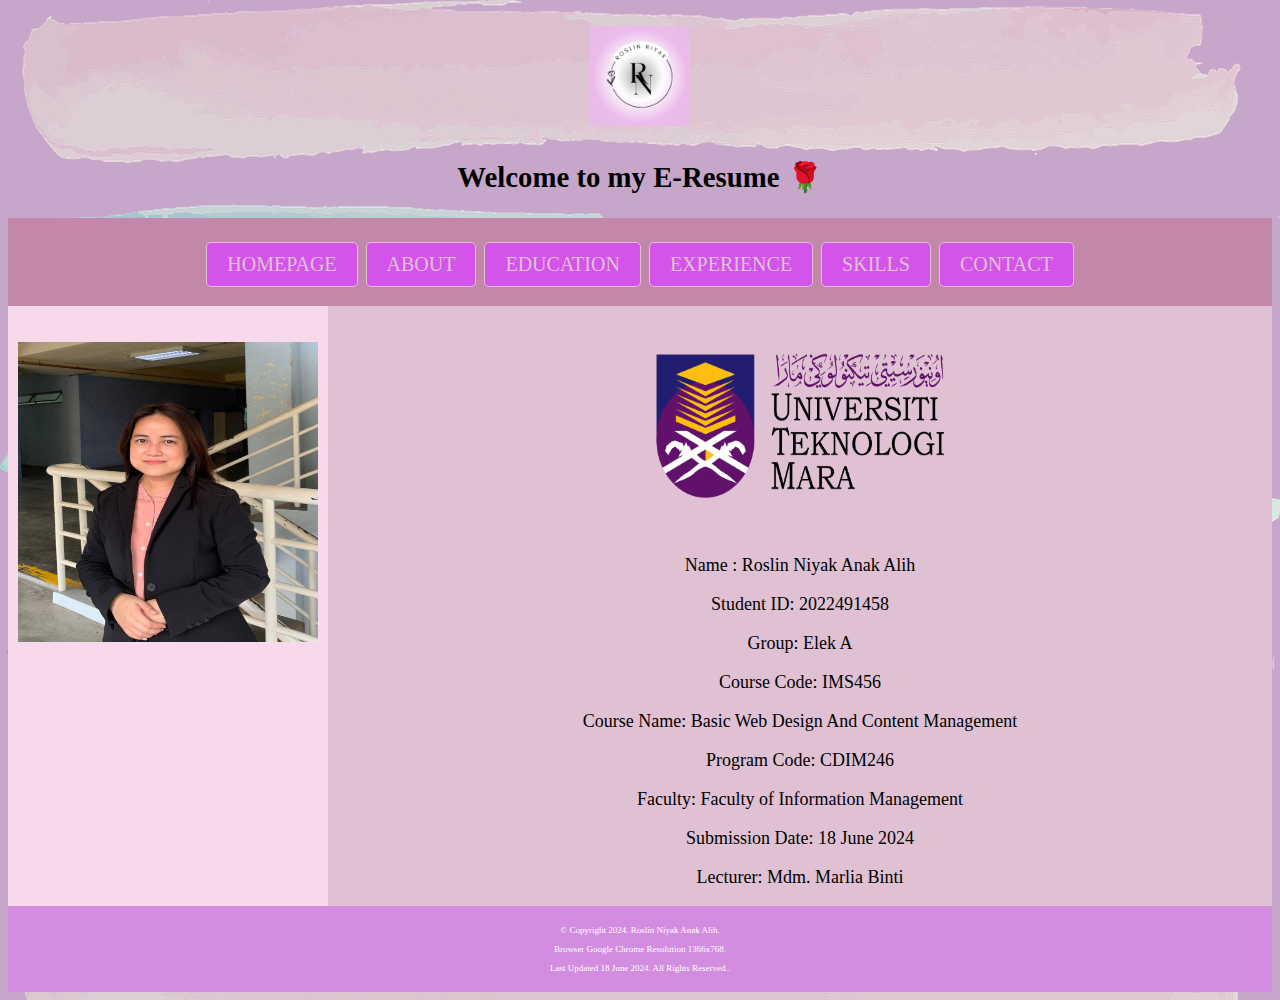
<file: index.html>
<!DOCTYPE html>
<html lang="en">
<head>
<title>My E-Resume</title>
<meta charset="utf-8">
<meta name="viewport" content="width=device-width, initial-scale=1">

<link rel="stylesheet" type="text/css" href="style.css">

</head>

<style>
  .city {
background-color: rgb(255, 71, 255);
color: white;
border: 2px solid black;
margin: 10px;
padding: 10px;
}
</style>
<h1 style="text-align: center;"> <img src="Picture/logoname.png" alt="My Pictures" width="100" height="100"></h1>
<h2 style="color: purple;"><h2 style="text-align: center;"> Welcome to my E-Resume &#127801;</h2>
  

</div>

<style>
  body {
    background-image: url(Picture/purple.png);
  }
  </style>

<header>
    <table style="width:100%">
      <tr class="menu">
        <td><a href="index.html">HOMEPAGE</a></td>
        <td><a href="aboutme.html">ABOUT</a></td>
        <td><a href="education.html">EDUCATION</a></td>
        <td><a href="experience.html">EXPERIENCE</a></td>
        <td><a href="skills.html">SKILLS</a></td>
        <td><a href="contact.html">CONTACT</a></td>
      </tr>
    </table>

  </header>
  
  <section>
    <nav>
      <ul>
       <h1 style="text-align: center;"> <img src="Picture/photo roslin.jpg" alt="My Pictures" width="300" height="300"></h1>
        <body style="background-color:rgb(198, 167, 201)"></body>
      
      </ul>
    </nav>
    
    <article>
        <article>
          <h1 style="text-align: center;"><img src="Picture/UiTM-Logo.png" alt="My Pictures" class="uitm">
          </article> <p style="text-align: center;" >Name : Roslin Niyak Anak Alih</p>
          <p style="text-align: center;">Student ID: 2022491458
          </p>
          <p style="text-align: center;">Group: Elek A</p>
          
            <p style="text-align: center;">Course Code: IMS456</p>
            
            <p style="text-align: center;">Course Name: Basic Web Design And Content Management</p> 

            <p style="text-align: center;">Program Code: CDIM246</p>
            
            <p style="text-align: center;">Faculty: Faculty of Information Management</p>
            
            <p style="text-align: center;">Submission Date: 18 June 2024</p>
            
           <p style="text-align: center;" >Lecturer: Mdm. Marlia Binti</p>
      <p></p>
      <p></p>
    </article>
  </section>
  
  <footer>
    <p>&copy; Copyright 2024. Roslin Niyak Anak Alih. 
      <p> Browser Google Chrome Resolution 1366x768.</p>

      Last Updated 18 June 2024.
      
      All Rights Reserved..</p>
  </footer>
  <body style="background-color:rgb(205, 114, 218)"></body>

  
  </body>
  </html>
</file>
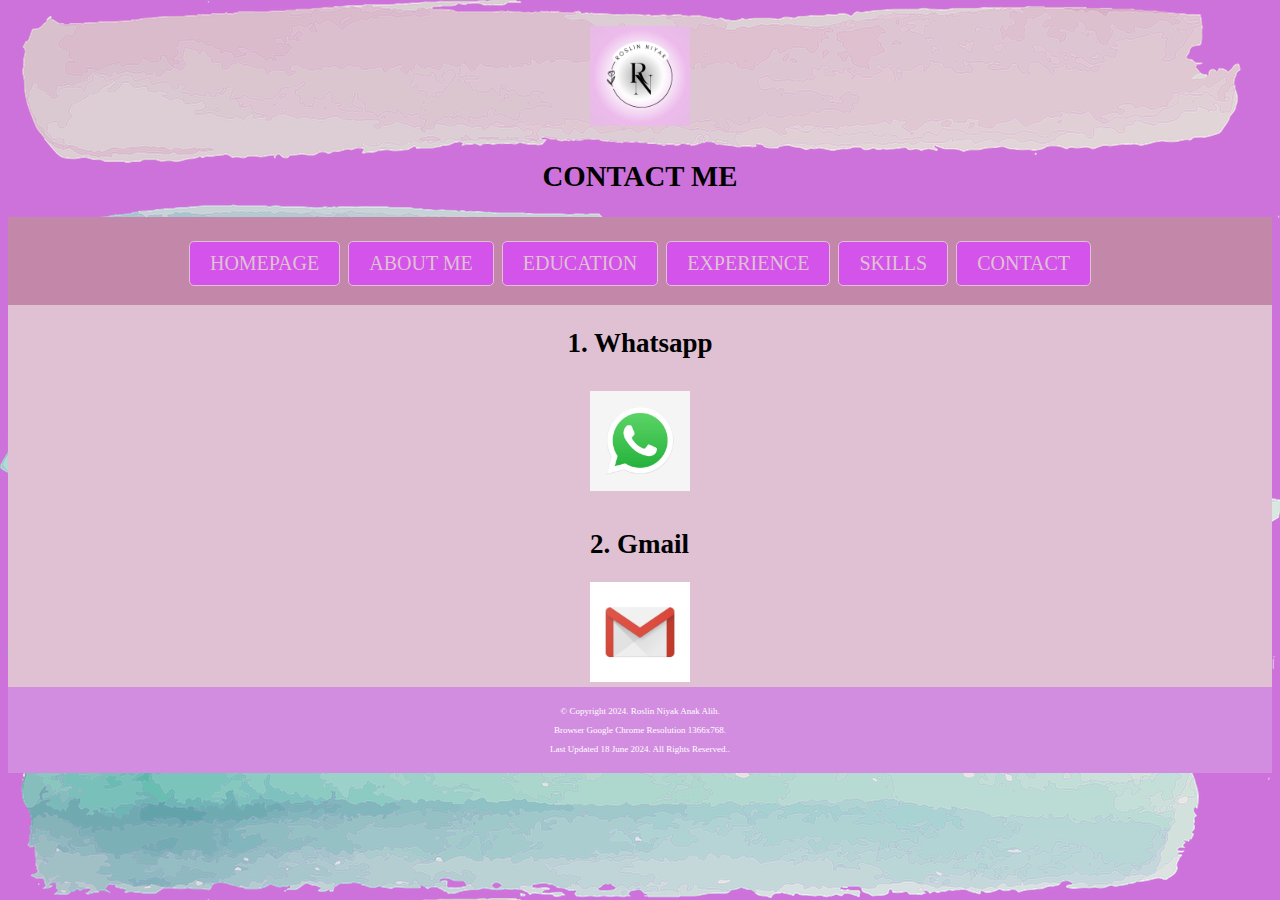
<file: contact.html>
<!DOCTYPE html>
<html lang="en">
<head>
<title>My E-Resume</title>
<meta charset="utf-8">
<meta name="viewport" content="width=device-width, initial-scale=1">

<link rel="stylesheet" type="text/css" href="style.css">

</head>

<style>
  .city {
background-color: rgb(255, 71, 255);
color: white;
border: 2px solid black;
margin: 20px;
padding: 20px;
}
</style>
<h1 style="text-align: center;"> <img src="Picture/logoname.png" alt="My Pictures" width="100" height="100"></h1>
<h2 style="color: purple;"><h2 style="text-align: center;">CONTACT ME</h2>


</p>

<style>
  body {
    background-image: url(Picture/purple.png);
  }
  </style>

<header>
    <table style="width:100%">
      <tr class="menu">
        <td><a href="index.html">HOMEPAGE</a></td>
        <td><a href="aboutme.html">ABOUT ME</a></td>
        <td><a href="education.html">EDUCATION</a></td>
        <td><a href="experience.html">EXPERIENCE</a></td>
        <td><a href="skills.html">SKILLS</a></td>
        <td><a href="contact.html">CONTACT</a></td>
      </tr>
    </table>

  </header>
  
  <section>
    
    <article>
      <title>Image Grid</title>
    <style>
        .grid-container {
            display: grid;
            grid-template-columns: repeat(3, 1fr); /* 3 columns */
            gap: 10px; /* space between images */
        }
        .grid-container img {
            width: 900%;
            height: fit-content;
        }
    </style>
</head>
<body>
    <title>Image Grid with Captions</title>
    <style>
        .grid-container {
            display: grid;
            grid-template-columns: repeat(1, 3fr); /* 2 columns: 1 for image, 1 for caption */
            gap: 10px; /* space between items */
            align-items: center; /* vertically center items */
            justify-items: center; /* center the grid items horizontally */
        }
        .grid-item {
            display: inline-flexbox;
            align-items: center;
            text-align: center; /* align text to the left */
            width: 100%; /* ensure the grid item takes the full width */
            max-width: 600px; /* optional: limit the max width of each item */
            background-color: #f9f9f9; /* optional: add background color */
            padding: 10px; /* optional: add padding */
            border-radius: 8px; /* optional: add border radius */
        }
        .grid-item img {
            width: 100px; /* set desired width */
            height: auto; /* maintain aspect ratio */
            margin-right: 10px; /* space between image and caption */
        }
        .grid-item p {
            margin-left: 10px; /* space between image and caption */
        }
    </style>
</head>
<body>
    <div class="grid-container">
      <h2>1. Whatsapp</h2>

      <a href="https://wa.link/33al3i"><img src="Picture/whatsappicon.jpg" alt="whatsappicon" style="width:100px;height:100px;"></a>
        <article>
      <h2>2. Gmail</h2>
      <a href="https://mail.google.com/mail/u/0/roslinniyak@gmail.com"><img src="Picture/gmailicon.jpg" alt="gmailicon" style="width:100px;height:100px;"></a>
            <article>

      
      
           
    </article>
  </section>
  
  <footer>
    <p>&copy; Copyright 2024. Roslin Niyak Anak Alih. 
      <p> Browser Google Chrome Resolution 1366x768.</p>

      Last Updated 18 June 2024.
      
      All Rights Reserved..</p>
  </footer>
  <body style="background-color:rgb(205, 114, 218)"></body>

  
  </body>
  </html>
</file>
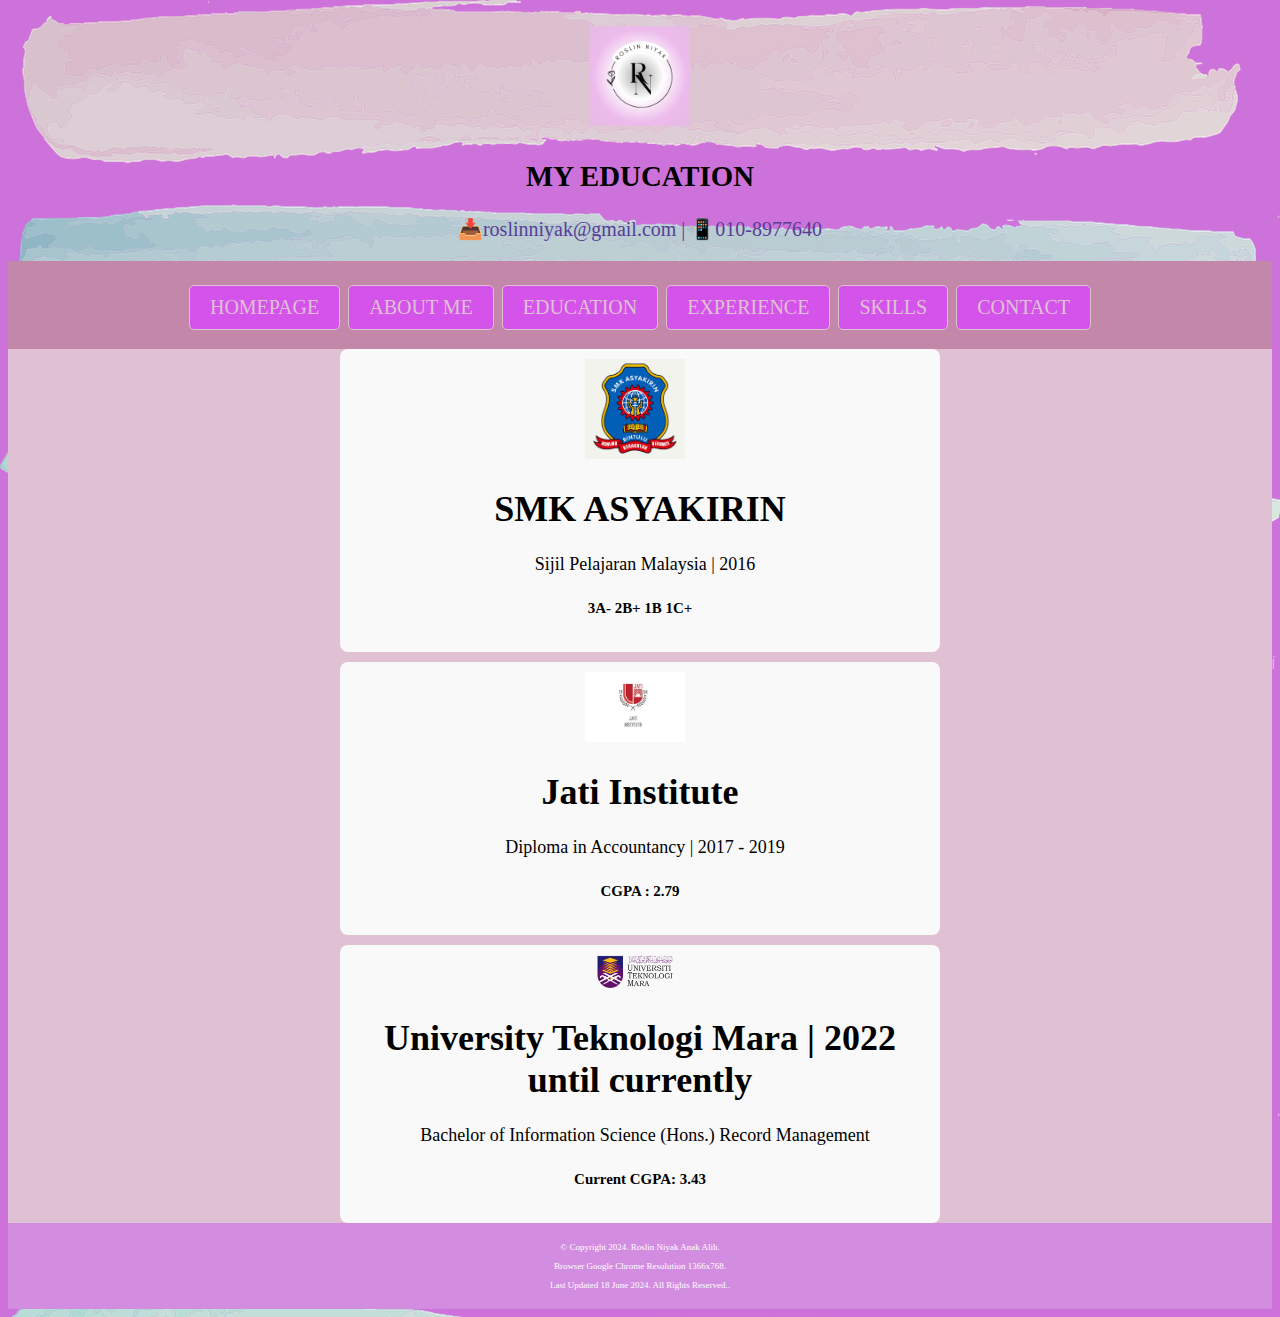
<file: education.html>
<!DOCTYPE html>
<html lang="en">
<head>
<title>My E-Resume</title>
<meta charset="utf-8">
<meta name="viewport" content="width=device-width, initial-scale=1">

<link rel="stylesheet" type="text/css" href="style.css">

</head>

<style>
  .city {
background-color: rgb(255, 71, 255);
color: white;
border: 2px solid black;
margin: 20px;
padding: 20px;
}
</style>
<h1 style="text-align: center;"> <img src="Picture/logoname.png" alt="My Pictures" width="100" height="100"></h1>
<h2 style="color: purple;"><h2 style="text-align: center;"> MY EDUCATION</h2>
<p style="color:#583d97; text-align: center;"><span style='font-size:20px;'><span style='font-size:20px;'>&#128229;roslinniyak@gmail.com |<span style='font-size:20px;'>&#128242; 010-8977640</p></span>

</p>

<style>
  body {
    background-image: url(Picture/purple.png);
  }
  </style>

<header>
    <table style="width:100%">
      <tr class="menu">
        <td><a href="index.html">HOMEPAGE</a></td>
        <td><a href="aboutme.html">ABOUT ME</a></td>
        <td><a href="education.html">EDUCATION</a></td>
        <td><a href="experience.html">EXPERIENCE</a></td>
        <td><a href="skills.html">SKILLS</a></td>
        <td><a href="contact.html">CONTACT</a></td>
      </tr>
    </table>

  </header>
  
  <section>
    
    <article>
      <title>Image Grid</title>
    <style>
        .grid-container {
            display: grid;
            grid-template-columns: repeat(3, 1fr); /* 3 columns */
            gap: 10px; /* space between images */
        }
        .grid-container img {
            width: 900%;
            height: fit-content;
        }
    </style>
</head>
<body>
    <title>Image Grid with Captions</title>
    <style>
        .grid-container {
            display: grid;
            grid-template-columns: repeat(1, 3fr); /* 2 columns: 1 for image, 1 for caption */
            gap: 10px; /* space between items */
            align-items: center; /* vertically center items */
            justify-items: center; /* center the grid items horizontally */
        }
        .grid-item {
            display: inline-flexbox;
            align-items: center;
            text-align: center; /* align text to the left */
            width: 100%; /* ensure the grid item takes the full width */
            max-width: 600px; /* optional: limit the max width of each item */
            background-color: #f9f9f9; /* optional: add background color */
            padding: 10px; /* optional: add padding */
            border-radius: 8px; /* optional: add border radius */
        }
        .grid-item img {
            width: 100px; /* set desired width */
            height: auto; /* maintain aspect ratio */
            margin-right: 10px; /* space between image and caption */
        }
        .grid-item p {
            margin-left: 10px; /* space between image and caption */
        }
    </style>
</head>
<body>
    <div class="grid-container">
        <div class="grid-item">
            <img src="Picture/logo-sekolah1.jpg" alt="Image 1">
            <h1>SMK ASYAKIRIN</h1>
            <p>Sijil Pelajaran Malaysia | 2016</p>
            <h5>3A- 2B+ 1B 1C+</h5>
    
        </div>
        <div class="grid-item">
            <img src="Picture/logo2.jpeg" alt="Image 2">
            <h1>Jati Institute</h1>
            <p> Diploma in Accountancy | 2017 - 2019</p>
            <h5>CGPA : 2.79</h5>
        </div>
        <div class="grid-item">
            <img src="Picture/uitm-universiti-teknologi-mara-logo.png" alt="Image 3">
            <h1>University Teknologi Mara | 2022 until currently</h1>
                <p>Bachelor of Information Science (Hons.) Record Management</p>
                <h5>Current CGPA: 3.43</h5>
        </div>
    </div>
        <article>
      
           
    </article>
  </section>
  
  <footer>
    <p>&copy; Copyright 2024. Roslin Niyak Anak Alih. 
      <p> Browser Google Chrome Resolution 1366x768.</p>

      Last Updated 18 June 2024.
      
      All Rights Reserved..</p>
  </footer>
  <body style="background-color:rgb(205, 114, 218)"></body>

  
  </body>
  </html>
</file>
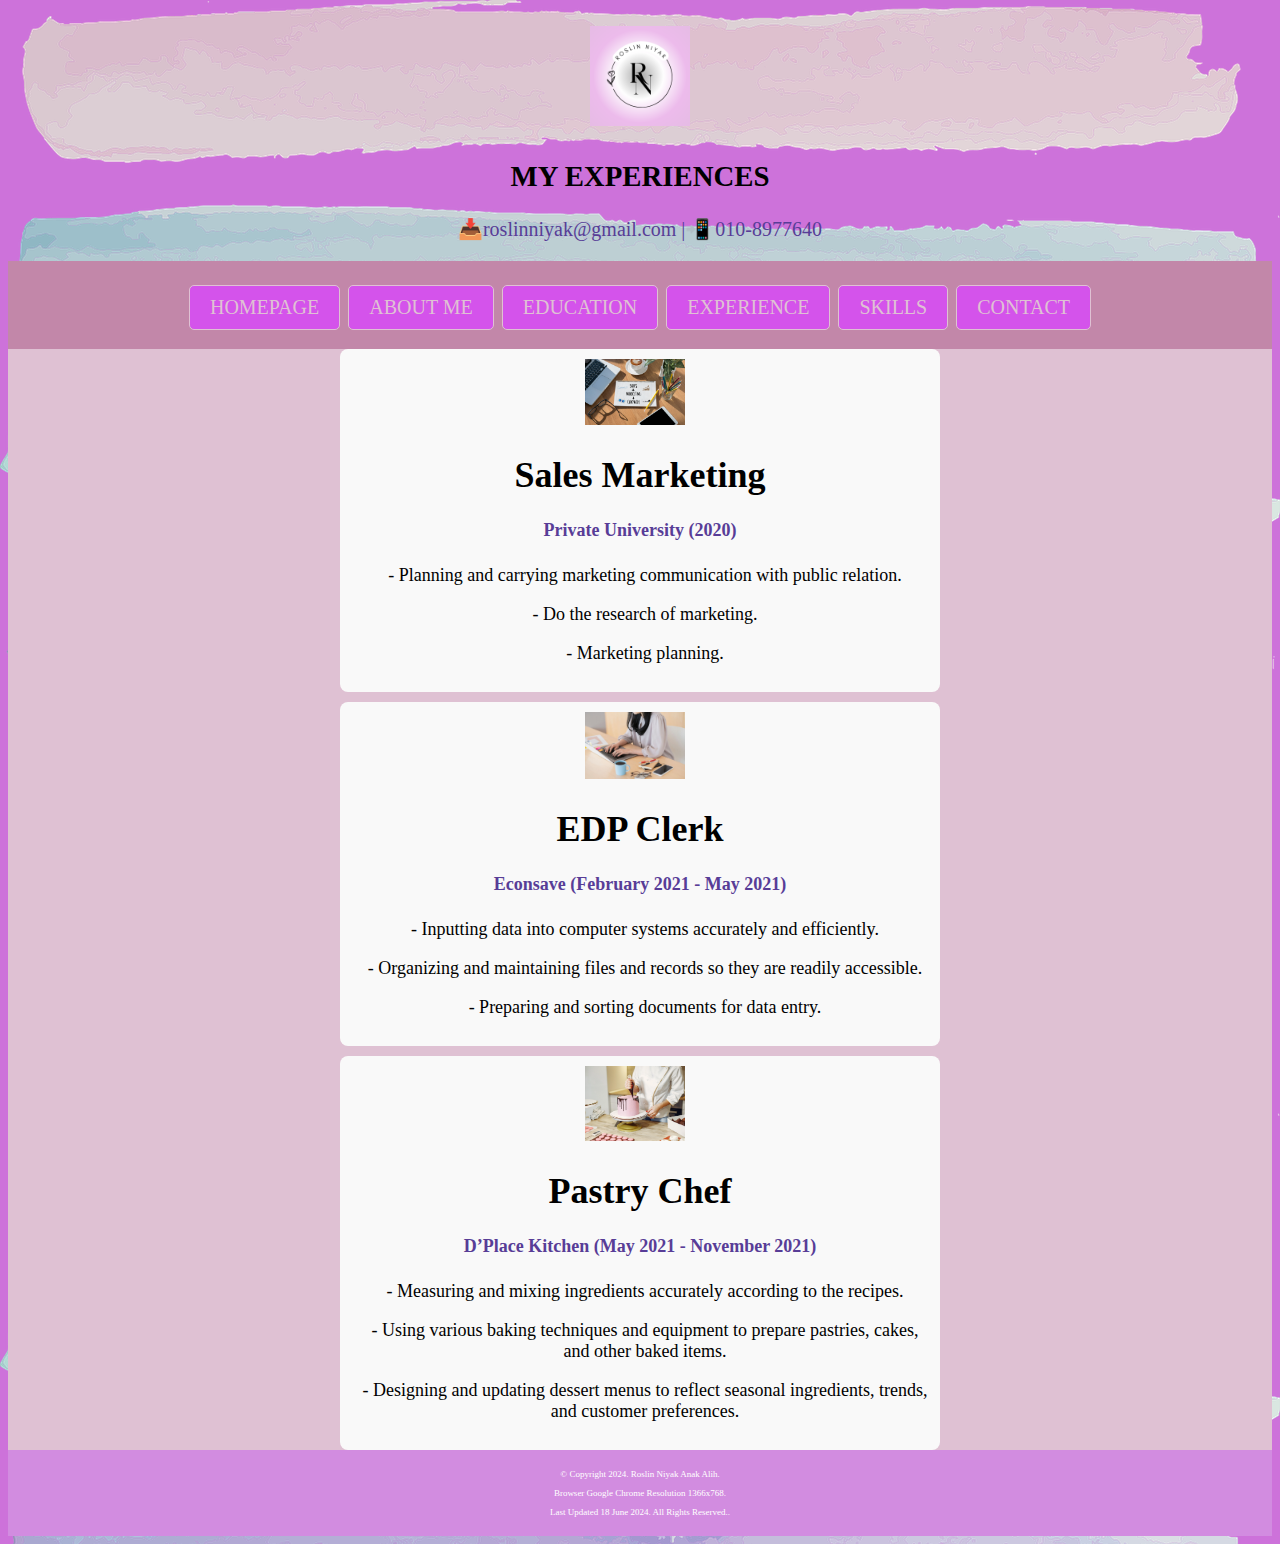
<file: experience.html>
<!DOCTYPE html>
<html lang="en">
<head>
<title>My E-Resume</title>
<meta charset="utf-8">
<meta name="viewport" content="width=device-width, initial-scale=1">

<link rel="stylesheet" type="text/css" href="style.css">

</head>

<style>
  .city {
background-color: rgb(255, 71, 255);
color: white;
border: 2px solid black;
margin: 20px;
padding: 20px;
}
</style>
<h1 style="text-align: center;"> <img src="Picture/logoname.png" alt="My Pictures" width="100" height="100"></h1>
<h2 style="color: purple;"><h2 style="text-align: center;">MY EXPERIENCES</h2>
<p style="color:#583d97; text-align: center;"><span style='font-size:20px;'><span style='font-size:20px;'>&#128229;roslinniyak@gmail.com |<span style='font-size:20px;'>&#128242; 010-8977640</p></span>

</p>

<style>
  body {
    background-image: url(Picture/purple.png);
  }
  </style>

<header>
    <table style="width:100%">
      <tr class="menu">
        <td><a href="index.html">HOMEPAGE</a></td>
        <td><a href="aboutme.html">ABOUT ME</a></td>
        <td><a href="education.html">EDUCATION</a></td>
        <td><a href="experience.html">EXPERIENCE</a></td>
        <td><a href="skills.html">SKILLS</a></td>
        <td><a href="contact.html">CONTACT</a></td>
      </tr>
    </table>

  </header>
  
  <section>
    
    <article>
      <title>Image Grid</title>
    <style>
        .grid-container {
            display: grid;
            grid-template-columns: repeat(3, 1fr); /* 3 columns */
            gap: 10px; /* space between images */
        }
        .grid-container img {
            width: 900%;
            height: fit-content;
        }
    </style>
</head>
<body>
    <title>Image Grid with Captions</title>
    <style>
        .grid-container {
            display: grid;
            grid-template-columns: repeat(1, 3fr); /* 2 columns: 1 for image, 1 for caption */
            gap: 10px; /* space between items */
            align-items: center; /* vertically center items */
            justify-items: center; /* center the grid items horizontally */
        }
        .grid-item {
            display: inline-flexbox;
            align-items: center;
            text-align: center; /* align text to the left */
            width: 100%; /* ensure the grid item takes the full width */
            max-width: 600px; /* optional: limit the max width of each item */
            background-color: #f9f9f9; /* optional: add background color */
            padding: 10px; /* optional: add padding */
            border-radius: 8px; /* optional: add border radius */
        }
        .grid-item img {
            width: 100px; /* set desired width */
            height: auto; /* maintain aspect ratio */
            margin-right: 10px; /* space between image and caption */
        }
        .grid-item p {
            margin-left: 10px; /* space between image and caption */
        }
    </style>
</head>
<body>
    <div class="grid-container">
        <div class="grid-item">
            <img src="Picture/work1.jpg" alt="Image 1">
            <h1>Sales Marketing</h1>
                <h4 style="color: #583d97;">Private University (2020)</h4>
               <p>- Planning and carrying marketing communication with public relation.
               <p>- Do the research of marketing.
               <p>- Marketing planning.</p>
    
        </div>
        <div class="grid-item">
            <img src="Picture/work2.jpg" alt="Image 2">
            <h1>EDP Clerk</h1>
              <h4 style="color:#583d97;">  Econsave (February 2021 - May 2021)</h4>
                <p>- Inputting data into computer systems accurately and efficiently.
                <p>- Organizing and maintaining files and records so they are readily accessible.
                <p>- Preparing and sorting documents for data entry.</p>
        </div>
        <div class="grid-item">
            <img src="Picture/work3.webp" alt="Image 3">
            <h1>Pastry Chef</h1>
                <h4 style="color: #583d97;">D’Place Kitchen (May 2021 - November 2021)</h4>
                <p>-  Measuring and mixing ingredients accurately according to the recipes.
                <p>- Using various baking techniques and equipment to prepare pastries, cakes, and other baked items.
               <p> - Designing and updating dessert menus to reflect seasonal ingredients, trends, and customer preferences.</p>
        </div>
    </div>
        <article>
      
           
    </article>
  </section>
  
  <footer>
    <p>&copy; Copyright 2024. Roslin Niyak Anak Alih. 
      <p> Browser Google Chrome Resolution 1366x768.</p>

      Last Updated 18 June 2024.
      
      All Rights Reserved..</p>
  </footer>
  <body style="background-color:rgb(205, 114, 218)"></body>

  
  </body>
  </html>
</file>
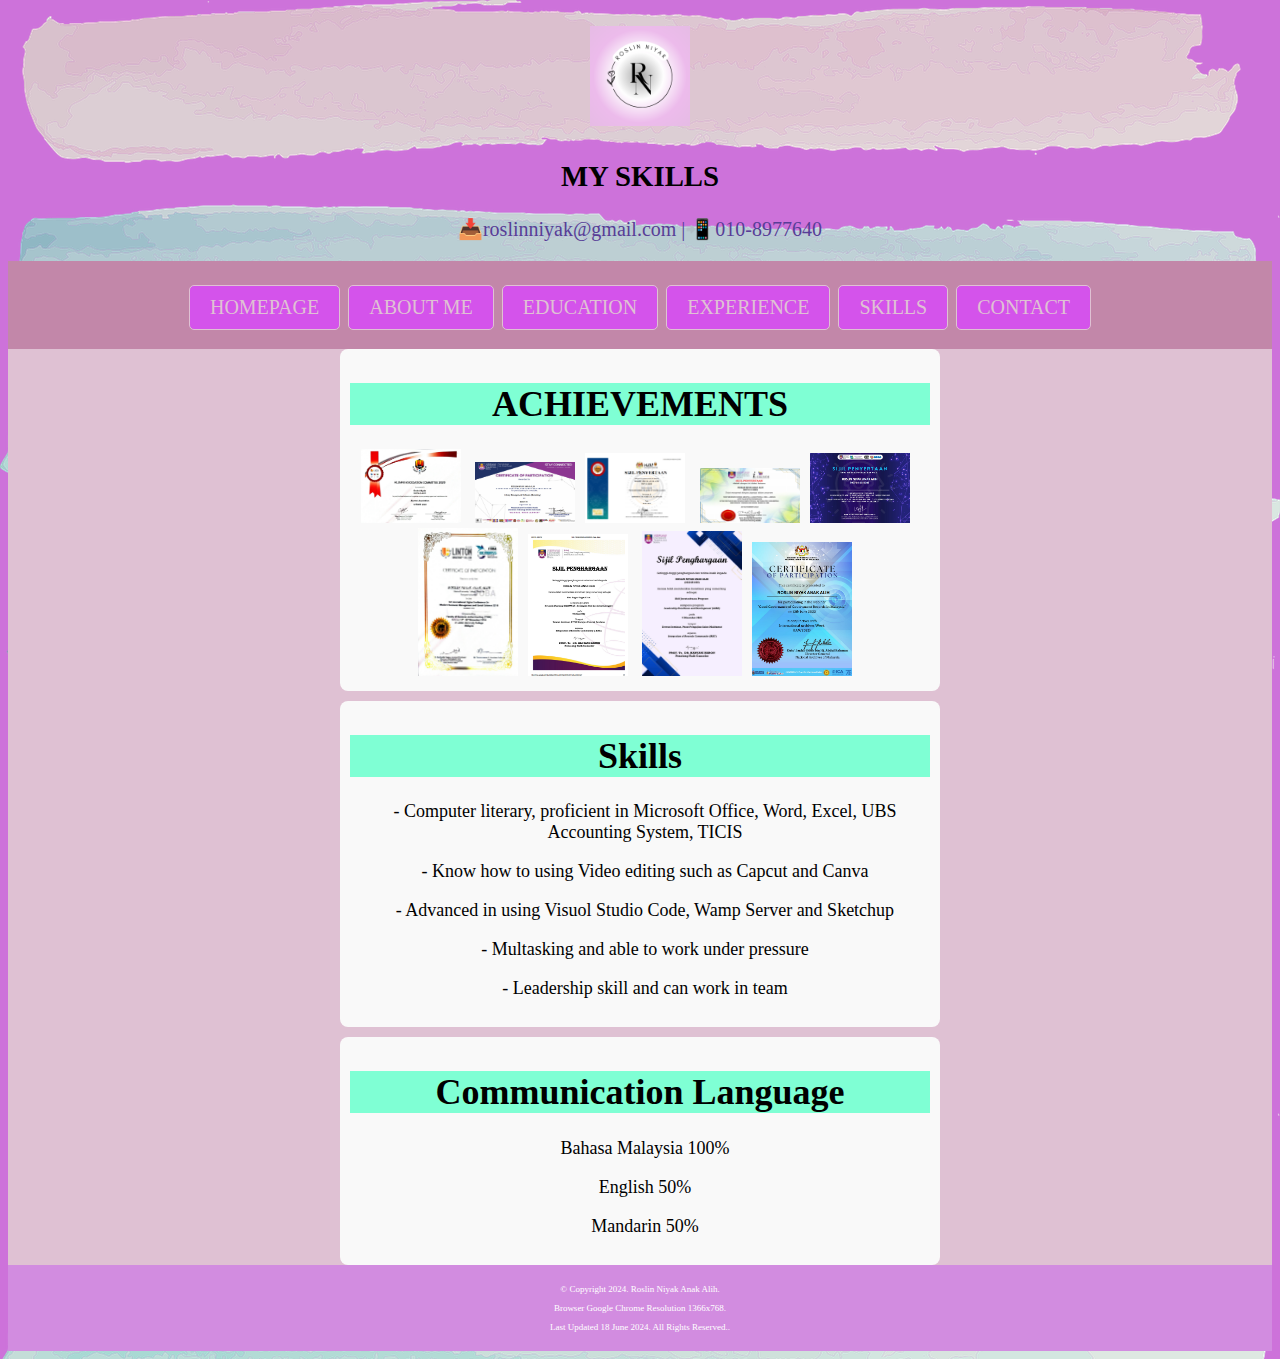
<file: skills.html>
<!DOCTYPE html>
<html lang="en">
<head>
<title>My E-Resume</title>
<meta charset="utf-8">
<meta name="viewport" content="width=device-width, initial-scale=1">

<link rel="stylesheet" type="text/css" href="style.css">

</head>

<style>
  .city {
background-color: rgb(255, 71, 255);
color: white;
border: 2px solid black;
margin: 20px;
padding: 20px;
}
</style>
<h1 style="text-align: center;"> <img src="Picture/logoname.png" alt="My Pictures" width="100" height="100"></h1>
<h2 style="color: purple;"><h2 style="text-align: center;">MY SKILLS</h2>
<p style="color:#583d97; text-align: center;"><span style='font-size:20px;'><span style='font-size:20px;'>&#128229;roslinniyak@gmail.com |<span style='font-size:20px;'>&#128242; 010-8977640</p></span>

</p>

<style>
  body {
    background-image: url(Picture/purple.png);
  }
  </style>

<header>
    <table style="width:100%">
      <tr class="menu">
        <td><a href="index.html">HOMEPAGE</a></td>
        <td><a href="aboutme.html">ABOUT ME</a></td>
        <td><a href="education.html">EDUCATION</a></td>
        <td><a href="experience.html">EXPERIENCE</a></td>
        <td><a href="skills.html">SKILLS</a></td>
        <td><a href="contact.html">CONTACT</a></td>
      </tr>
    </table>

  </header>
  
  <section>
    
    <article>
      <title>Image Grid</title>
    <style>
        .grid-container {
            display: grid;
            grid-template-columns: repeat(3, 1fr); /* 3 columns */
            gap: 10px; /* space between images */
        }
        .grid-container img {
            width: 900%;
            height: fit-content;
        }
    </style>
</head>
<body>
    <title>Image Grid with Captions</title>
    <style>
        .grid-container {
            display: grid;
            grid-template-columns: repeat(1, 3fr); /* 2 columns: 1 for image, 1 for caption */
            gap: 10px; /* space between items */
            align-items: center; /* vertically center items */
            justify-items: center; /* center the grid items horizontally */
        }
        .grid-item {
            display: inline-flexbox;
            align-items: center;
            text-align: center; /* align text to the left */
            width: 100%; /* ensure the grid item takes the full width */
            max-width: 600px; /* optional: limit the max width of each item */
            background-color: #f9f9f9; /* optional: add background color */
            padding: 10px; /* optional: add padding */
            border-radius: 8px; /* optional: add border radius */
        }
        .grid-item img {
            width: 100px; /* set desired width */
            height: auto; /* maintain aspect ratio */
            margin-right: 10px; /* space between image and caption */
        }
        .grid-item p {
            margin-left: 10px; /* space between image and caption */
        }
    </style>
</head>
<body>
    <div class="grid-container">
        <div class="grid-item">
          <h1 style="background-color: aquamarine;">  ACHIEVEMENTS </h1>
            <img src="Picture/sijil9.jpg" alt="Image 2"> <img src="Picture/sijil7.png" alt="Image 3"><img src="Picture/sijil3.png" alt="image4">
            <img src="Picture/sijil4.png" alt="image 5"><img src="Picture/sijil5.png" alt="image6"><img src="Picture/sijil8.jpg" alt="image7"><img src="Picture/sijil6.png" alt="image7">
            <img src="Picture/sijil1.png" alt="image8"><img src="Picture/sijil2.png" alt="image9">
         
        
        </div>
        <div class="grid-item">
            <h1 style="background-color: aquamarine;">Skills</h1>
                <p>  - Computer literary, proficient in Microsoft Office, Word, Excel, UBS Accounting System, TICIS
                  <p>- Know how to using Video editing such as Capcut and Canva</p>
                  <p>- Advanced in using Visuol Studio Code, Wamp Server and Sketchup</p>
                 <p> - Multasking and able to work under pressure</p>
                 <p> - Leadership skill and can work in team</p>
    
        </div>
        <div class="grid-item">
            
                <h1 style="background-color: aquamarine;">Communication Language</h1>
                <p>Bahasa Malaysia 100%</p>
                <p>English          50%</p>
                <p>Mandarin         50%</p>
        </div>
    </div>
        <article>
      
           
    </article>
  </section>
  
  <footer>
    <p>&copy; Copyright 2024. Roslin Niyak Anak Alih. 
      <p> Browser Google Chrome Resolution 1366x768.</p>

      Last Updated 18 June 2024.
      
      All Rights Reserved..</p>
  </footer>
  <body style="background-color:rgb(205, 114, 218)"></body>

  
  </body>
  </html>
</file>
<file: style.css>
* {
    box-sizing: border-box;
  }
  
  body {
    font-family: Brusher Cyrillic, 'Times New Roman', Open Sauce;
    font-size: larger;
  }
  
  /* Style the header */
  header {
    background-color: #c287a9;
    padding: 5px;
    text-align: center;
    font-size: 20px;
    color: white;
  }
  
  /* Container for flexboxes */
  section {
    display: -webkit-flex;
    display: flex;
  }
  
  /* Style the navigation menu */
  nav {
    -webkit-flex: 0;
    -ms-flex: 0;
    flex: 0;
    background: #f8d8eb;
    padding: 10px;
  }
  
  /* Style the list inside the menu */
  nav ul {
    list-style-type: none;
    padding: 0;
  }
  
  /* Style the content */
  article {
    -webkit-flex: 1;
    -ms-flex: 1;
    flex: 1;
    background-color: #dfc1d3;
    padding: 0px;
    font-size: large;
  }

  .menu {
    padding: 8px;
    margin-top: 5px;
    display: block;
    width: 100%;
    color: #dfc1d3;
    text-align: center; /* Centers the text horizontally */
    display: flex;
    justify-content: center;
    flex-wrap: wrap; /* Allows items to wrap to the next line if necessary */
}

.menu a {
    background-color: #d453eb;
    color: #dfc1d3;
    text-decoration: none; /* Remove underline */
    padding: 10px 20px; /* Add padding to make it look like a button */
    margin: 3px; /* Add margin to space out the buttons */
    border: 1px solid #dfc1d3; /* Optional: add a border to look more like a button */
    display: inline-block; /* Make links display like buttons */
    border-radius: 5px; /* Round the corners */
    transition: background-color 0.3s, color 0.3s; /* Smooth transition for hover effect */
}

.menu a:hover {
    background-color: #c287a9;
    color: #ffffff; /* Change text color on hover */
}

  .uitm {
    width: 300px;
    height: 200px;
    display: block;
    margin-top: 5px;
    margin-left: auto;
    margin-right: auto;
}

  
  /* Style the footer */
  footer {
    background-color: #d28ce0;
    padding: 10px;
    text-align: center;
    color: white;
    font-size: xx-small;
  }
  
  /* Responsive layout - makes the menu and the content (inside the section) sit on top of each other instead of next to each other */
  @media (max-width: 600px) {
    section {
      -webkit-flex-direction: column;
      flex-direction: column;
    }
  }
</file>
